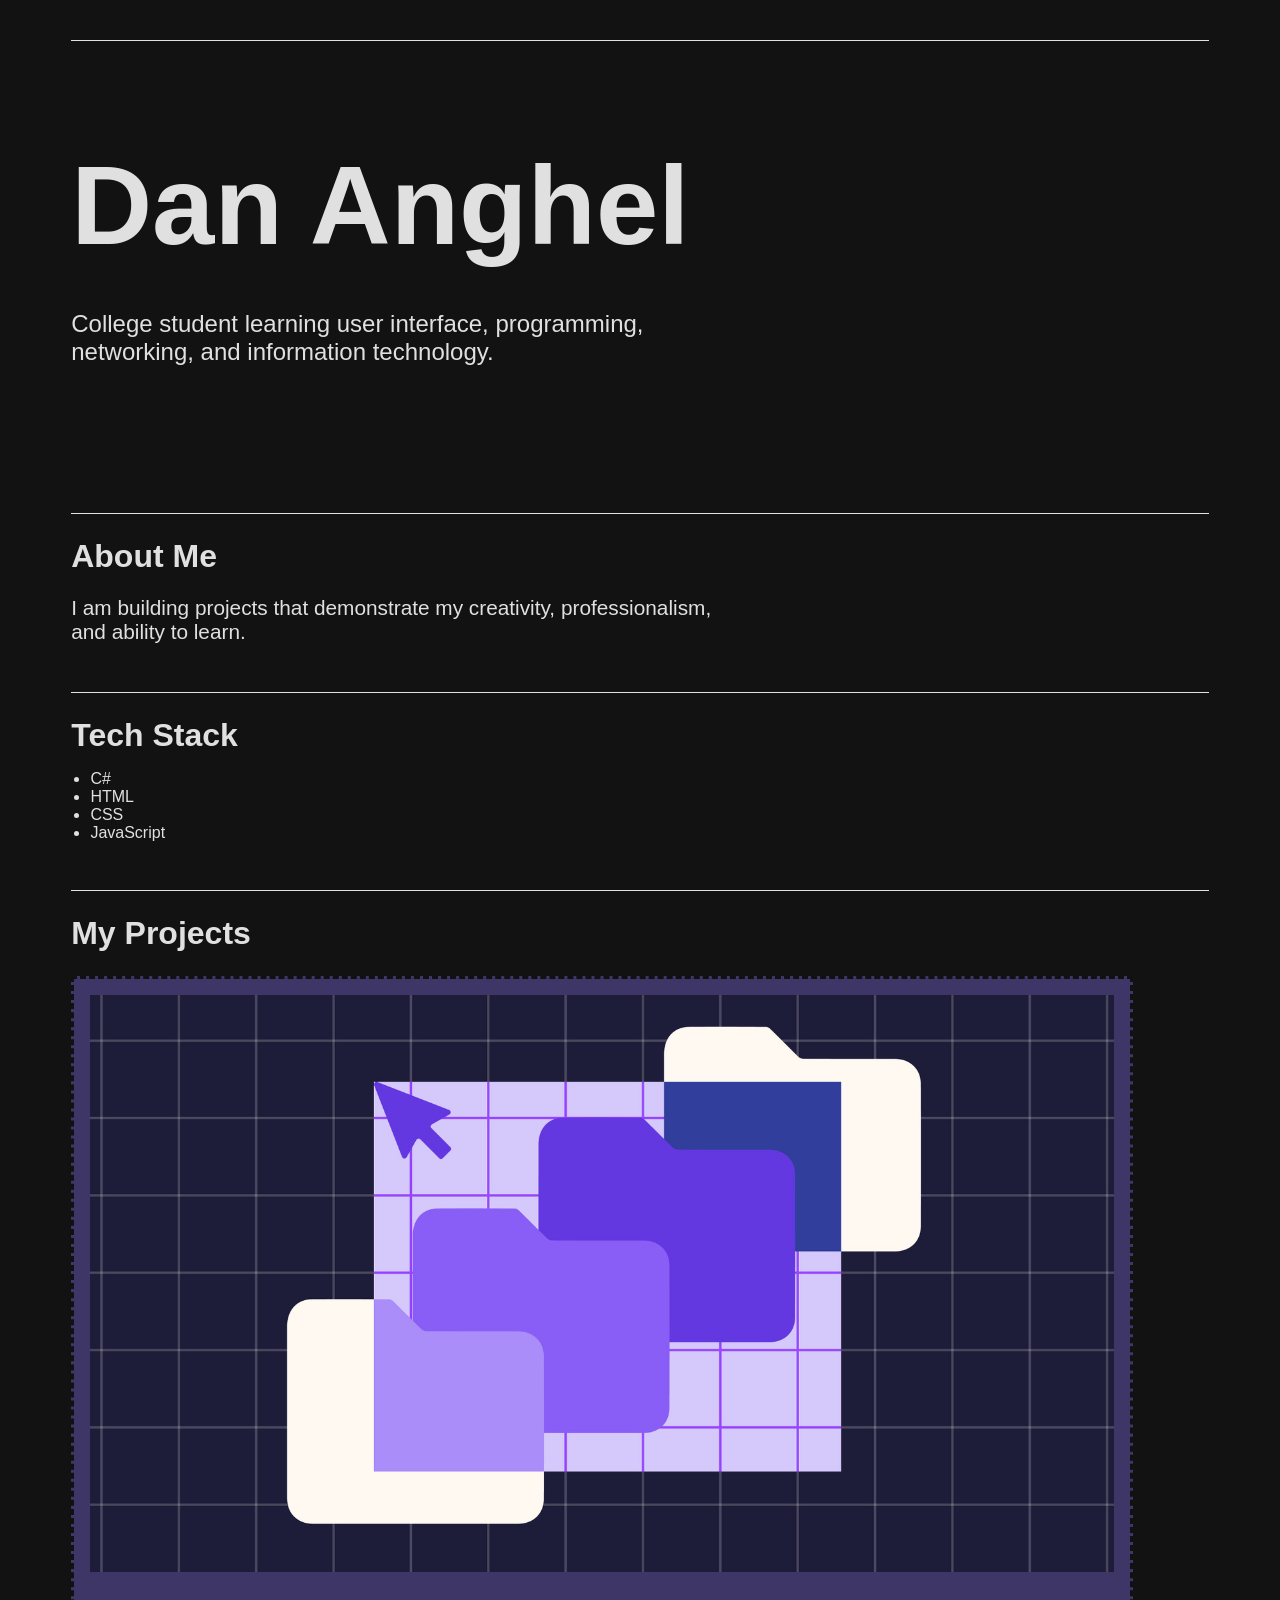
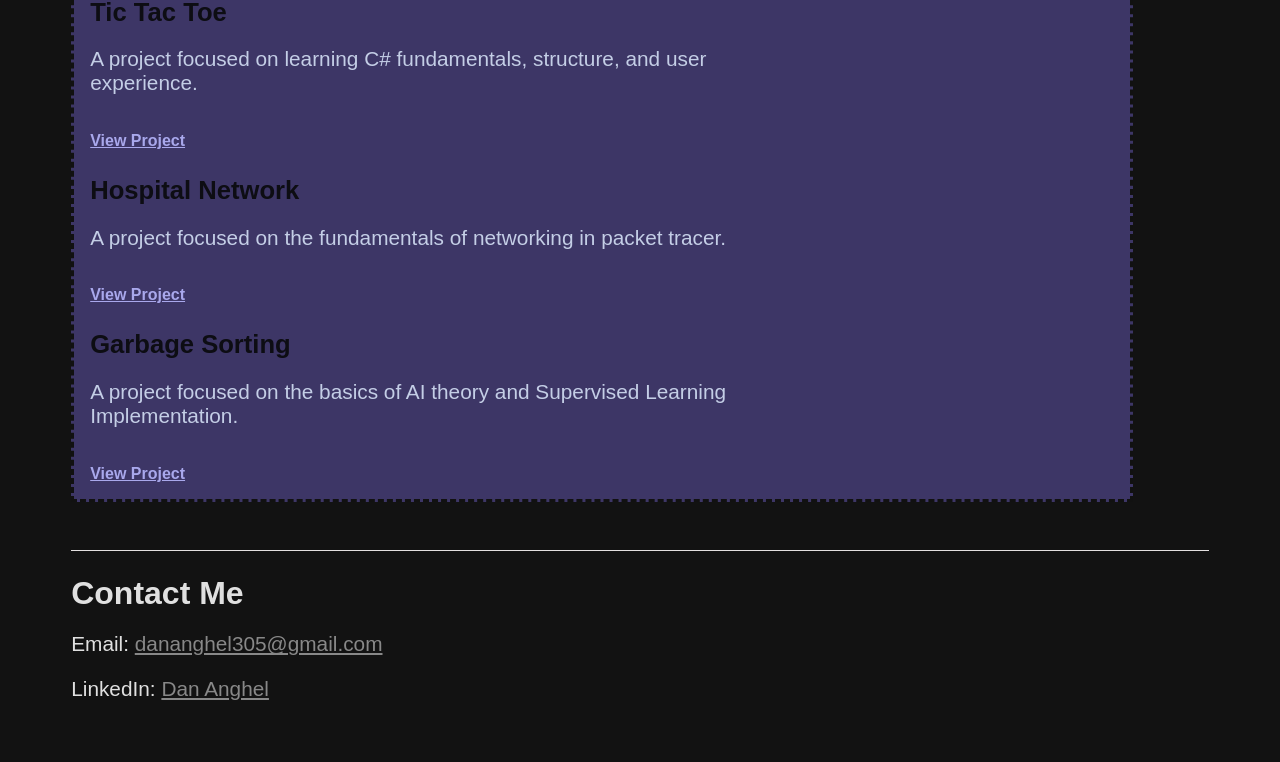
<file: index.html>
<!DOCTYPE html>
<html lang="en">
<head>
    <meta charset="UTF-8">
    <meta name="viewport" content="width=device-width, initial-scale=1.0">
    <title>Dan Anghel Portfolio</title>
     <link rel="stylesheet" href="./styles/global.css">
     <link rel="stylesheet" href="./styles/index.css">
</head>
<body>

    <main>

        <section class="intro">
            <h1>Dan Anghel</h1>

            <p>
                College student learning user interface,
                programming, networking, and information technology.
            </p>
        </section>

        <section class="about">
            <h2>About Me</h2>

            <p>
                I am building projects that demonstrate my creativity,
                professionalism, and ability to learn.
            </p>
        </section>

        <section>
            <h2>Tech Stack</h2>

            <ul>
                <li>C#</li>
                <li>HTML</li>
                <li>CSS</li>
                <li>JavaScript</li>
            </ul>
        </section>

        <section class="projects">
            <h2>My Projects</h2>

            <article>
                <img srcset="./assets/images/Projects_Section-small.jpg 400w, ./assets/images/Projects_Section-medium.jpg 800w, ./assets/images/Projects_Section-large.jpg 1600w"
                sizes="(max-width: 1024px) 100vw,
                1024px"
                src="./assets/images/Projects_Section-medium.jpg" 
                 alt="Preview image of the Projects section">

                <h3>Tic Tac Toe</h3>

                <p>
                    A project focused on learning C# fundamentals, structure,
                    and user experience.
                </p>

                <a href="./pages/project-name-1.html">
                    View Project
                </a>

                <h3>Hospital Network</h3>
                <p>
                    A project focused on the fundamentals 
                    of networking in packet tracer.
                </p>
                <a href="./pages/project-name-2.html">
                    View Project
                </a>

                <h3>Garbage Sorting</h3>
                <p>
                    A project focused on the basics of AI theory 
                    and Supervised Learning Implementation.
                </p>
                <a href="./pages/project-name-3.html">
                    View Project
                </a>

                
            </article>
        </section>

        <section class="contact">
            <h2>Contact Me</h2>

            <p>
                Email:
                <a href="mailto:dananghel305@gmail.com">
                    dananghel305@gmail.com
                </a>
            </p>

            <p>
                LinkedIn:
                <a href="https://www.linkedin.com/in/dan-anghel-326644389/">
                    Dan Anghel
                </a>
            </p>
        </section>

    </main>

</body>
</html>
</file>
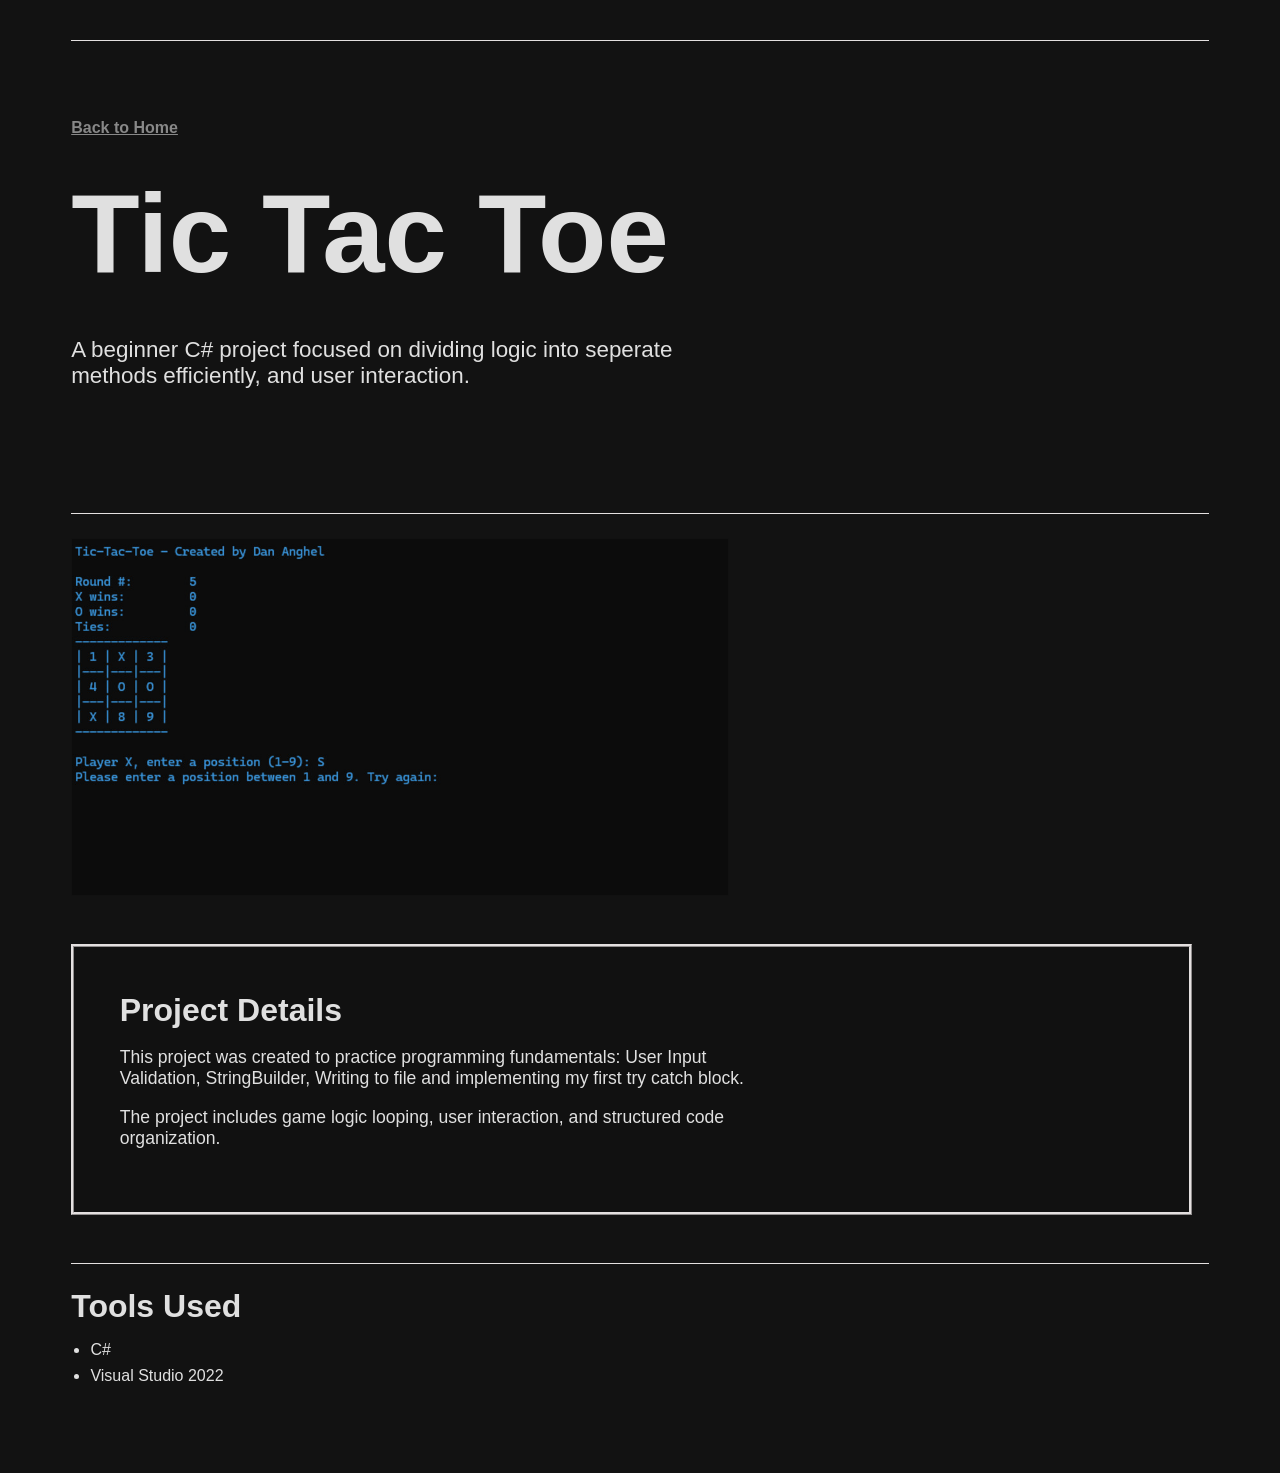
<file: pages/project-name-1.html>
<!DOCTYPE html>
<html lang="en">
<head>
    <meta charset="UTF-8">
    <meta name="viewport" content="width=device-width, initial-scale=1.0">
    <title>Tic Tac Toe</title>

    <link rel="stylesheet" href="../styles/global.css">
    <link rel="stylesheet" href="../styles/project-details.css">
</head>
<body>
        <main>

        <section class=project-header>

            <a href="../index.html">
                 Back to Home
            </a>

            <h1>Tic Tac Toe</h1>

            <p>
                A beginner C# project focused on dividing logic into seperate methods efficiently, and user interaction.
            </p>

        </section>

        <section class="project-image">

            <img
                srcset="../assets/images/TicTacToe-small.jpg 400w, ../assets/images/TicTacToe-medium.jpg 800w, ../assets/images/TicTacToe-large.jpg 1600w"
                sizes="(max-width: 1024px) 100vw,
                1024px"
                src="../assets/images/TicTacToe-medium.jpg" 
                alt="Preview image of Tic Tac Toe project"
            >

        </section>

        <section class="project-details">

            <h2>Project Details</h2>

            <p>
                This project was created to practice
                programming fundamentals: User Input Validation, StringBuilder, Writing to file and implementing my first try catch block.
            </p>

            <p>
                The project includes game logic looping,
                user interaction, and structured code organization.
            </p>

        </section>

        <section class="project-tools">

            <h2>Tools Used</h2>

            <ul>
                <li>C#</li>
                <li>Visual Studio 2022</li>
            </ul>

        </section>

    </main>
</body>
</html>
</file>
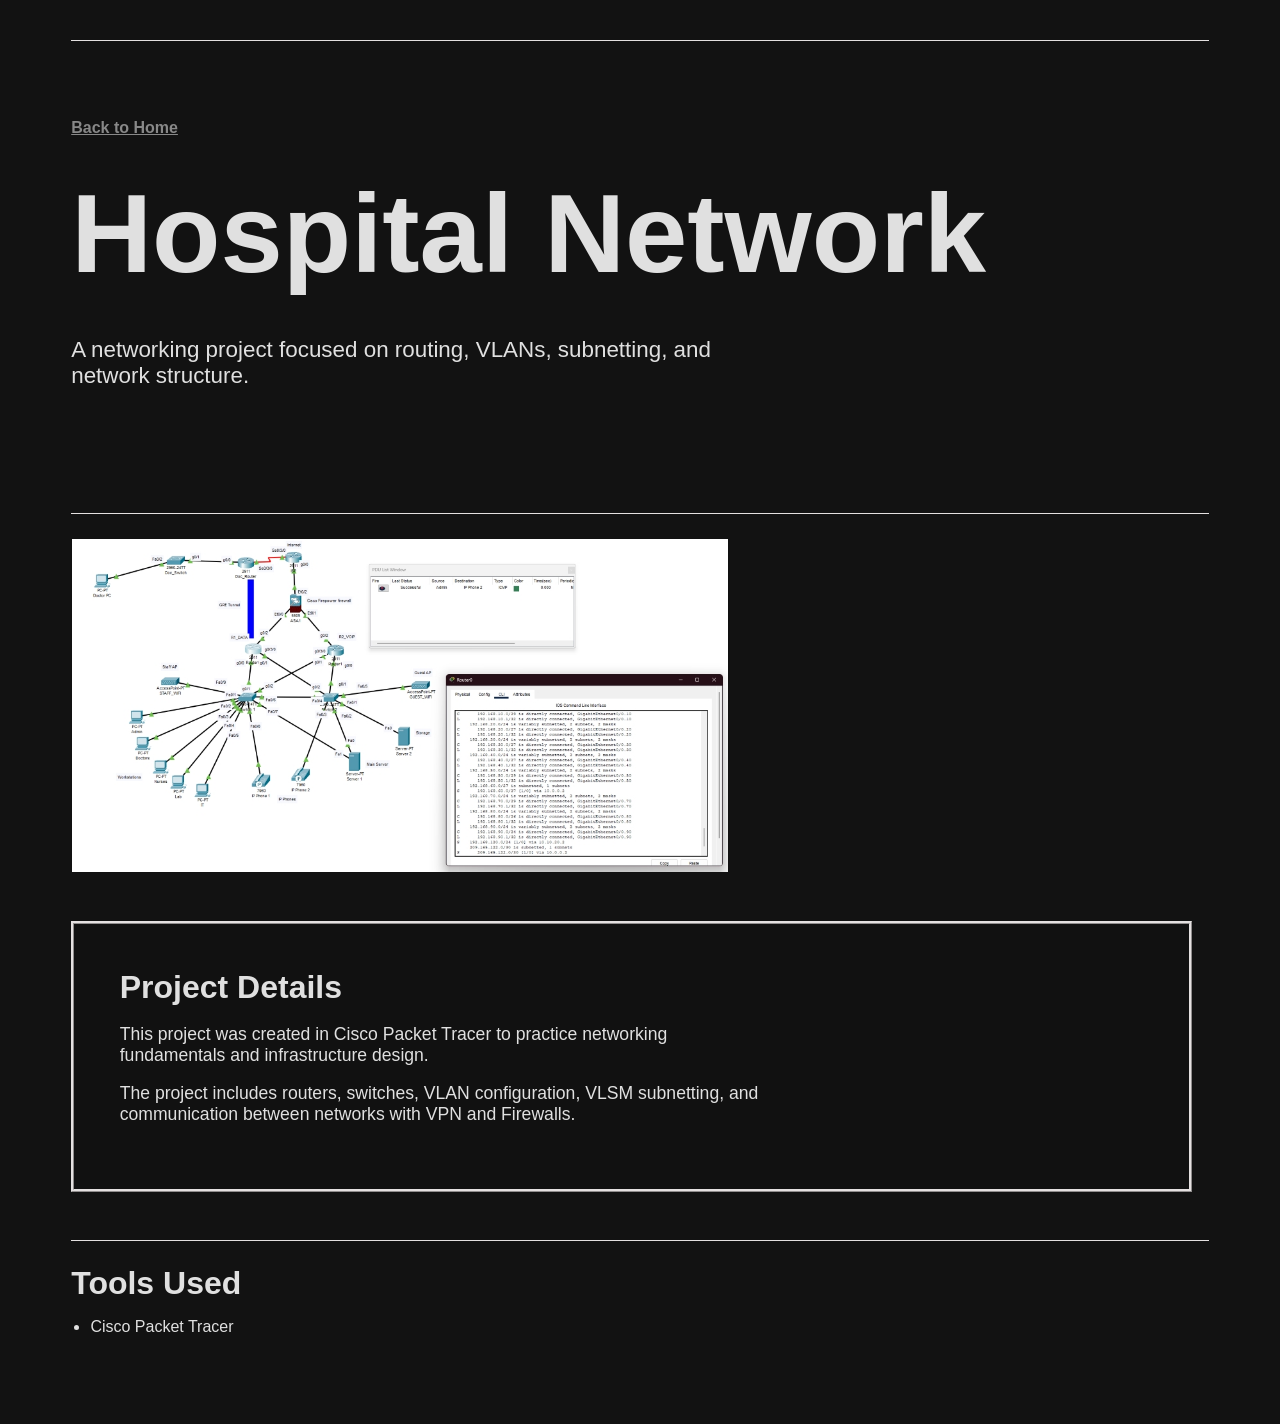
<file: pages/project-name-2.html>
<!DOCTYPE html>
<html lang="en">
<head>
    <meta charset="UTF-8">
    <meta name="viewport" content="width=device-width, initial-scale=1.0">
    <title>Hospital Network</title>

    <link rel="stylesheet" href="../styles/project-details.css">
    <link rel="stylesheet" href="../styles/global.css">
</head>
<body>
     <main>

        <section class="project-header">

            <a href="../index.html">
                Back to Home
            </a>

            <h1>Hospital Network</h1>

            <p>
                A networking project focused on routing,
                VLANs, subnetting, and network structure.
            </p>

        </section>

        <section class="project-image">

            <img
            srcset="../assets/images/Hospital-small.jpg 400w, ../assets/images/Hospital-medium.jpg 800w, ../assets/images/Hospital-large.jpg 1600w"
                sizes="(max-width: 1024px) 100vw,
                1024px"
                src="../assets/images/Hospital-medium.jpg"
                alt="Preview image of Hospital Network project"
            >

        </section>

        <section class="project-details">

            <h2>Project Details</h2>

            <p>
                This project was created in Cisco Packet Tracer
                to practice networking fundamentals and infrastructure design.
            </p>

            <p>
                The project includes routers, switches,
                VLAN configuration, VLSM subnetting, and communication between networks with VPN and Firewalls.
            </p>

        </section>

        <section class="project-tools">

            <h2>Tools Used</h2>

            <ul>
                <li>Cisco Packet Tracer</li>
                
            </ul>

        </section>

    </main>
</body>
</html>
</file>
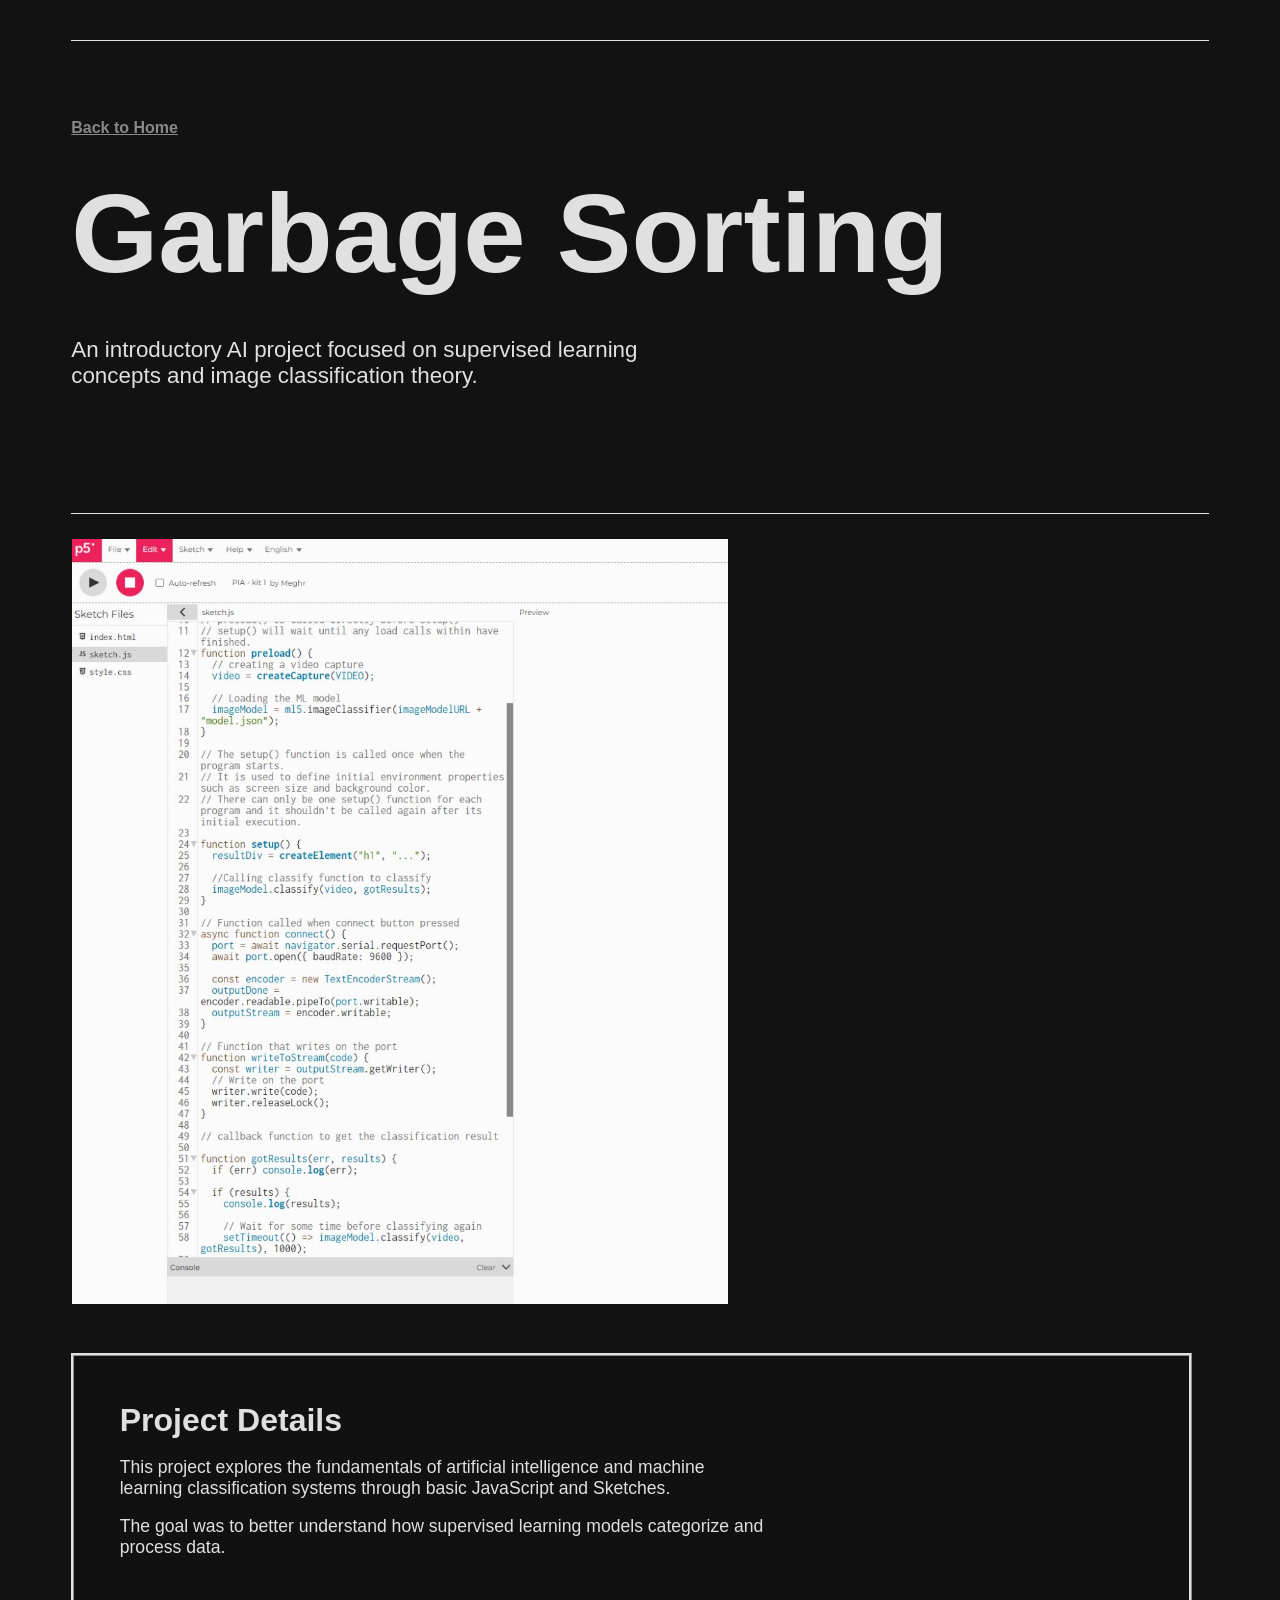
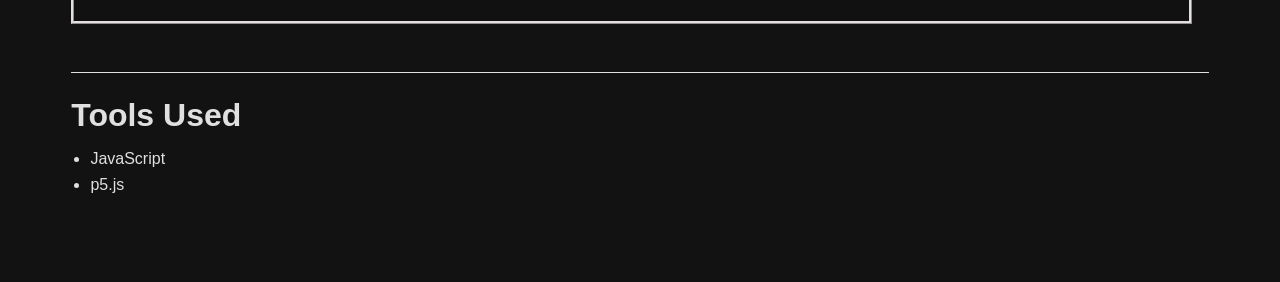
<file: pages/project-name-3.html>
<!DOCTYPE html>
<html lang="en">
<head>
    <meta charset="UTF-8">
    <meta name="viewport" content="width=device-width, initial-scale=1.0">
    <title>Garbage Sorting</title>

    <link rel="stylesheet" href="../styles/global.css">
    <link rel="stylesheet" href="../styles/project-details.css">
</head>
<body>
      <main>

        <section class="project-header">

            <a href="../index.html">
                Back to Home
            </a>

            <h1>Garbage Sorting</h1>

            <p>
                An introductory AI project focused on supervised learning
                concepts and image classification theory.
            </p>

        </section>

        <section class="project-image">

            <img
            srcset="../assets/images/Garbage-small.jpg 400w, ../assets/images/Garbage-medium.jpg 800w, ../assets/images/Garbage-large.jpg 1600w"
                sizes="(max-width: 1024px) 100vw,
                1024px"
                src="../assets/images/Garbage-medium.jpg"
                alt="Preview image of Garbage Sorting project"
            >

        </section>

        <section class="project-details">

            <h2>Project Details</h2>

            <p>
                This project explores the fundamentals of artificial intelligence
                and machine learning classification systems through basic JavaScript and Sketches. 
            </p>

            <p>
                The goal was to better understand how supervised learning models
                categorize and process data.
            </p>

        </section>

        <section class="project-tools">

            <h2>Tools Used</h2>

            <ul>
                <li>JavaScript</li>
                <li>p5.js</li>
                
            </ul>

        </section>

    </main>
</body>
</html>
</file>
<file: styles/global.css>
html {
    font-family: Arial, Helvetica, sans-serif;
    font-size: 100%;
    color:#E0E0E0;
}


img {
    max-width: 100%;
    display: block;
}



body{
    background-color: #121212;
}
</file>
<file: styles/index.css>
main {
    width: 90%;
    margin: 0 auto;
    padding: 2rem 0;
}

section {
    margin-bottom: 3rem;
    border-top: 1px solid #e4e0e0; /* only customize the top border */
    padding-top: 1.5rem;
}

a {
    color: #7097c9;
}

.projects a{
    color: #a9a8ec;
    display: inline-block; /* makes the element only as wide as its content; useful for hover */
}

.projects a:hover{
    color:   #161622;

}

.projects p{
    color: #c4cee6;
}

.projects h3{
    color:#0d0d13;
}

.contact a{
    color: #888888;
}

.contact a:hover{
    color: #e4e0e0;
}
.intro {
    min-height: 15rem;
    display: flex;
    flex-direction: column;
    justify-content: center;
}

h1 {
    font-size: 3rem;
    margin: 0 0 1rem; /* first value is top, second is right and left, third is bottom */
}

h2 {
    font-size: 1.5rem;
    margin: 0 0 1rem;
}

h3 {
    font-size: 1.25rem;
    margin-bottom: 0.5rem;
    
}

p {
    max-width: 650px;
    font-size: 1.1rem;
}



ul {
    padding-left: 1.2rem;
}

.projects {
    display: grid;
    gap: 1.5rem; /*shorthand for row-gap or column-gap*/
    
}

.projects h2 {
    margin-bottom: 0; /*removes the spacing by setting it to 0*/
}

article {
    border: 0.2rem solid #111111; /*makes the border visible and customizable*/
    border-style:dashed;
    padding: 1rem;
    background-color: #3d3666;
    max-width: 1024px; /* makes background color not exceed the max image size*/
}

article a {
    display: block;
    margin-top: 1rem;
    font-weight: bold;
}

.contact {
    margin-bottom: 0;
}




@media (width > 768px) 
{
    

    h1 {
        font-size: 5rem;
    }

     .intro p{
        font-size: 1.3rem;
    } 

     h2 {
    font-size: 2rem;
    
      }

    h3 {
    font-size: 1.45rem;
    
}

    .intro {
    min-height: 20rem;
    }

       p {
    
    font-size: 1.1rem;
   }
}

@media (width > 1024px)
{
    h1{
        font-size: 7rem;
    }

     h2 {
    font-size: 2rem;

      }

       h3 {
    font-size: 1.6rem;
    
}

      
    .intro p{
        font-size: 1.5rem;
    }

    .intro {
    min-height: 25rem;
    }

   

   p {
    font-size: 1.3rem;
   }

   


}
</file>
<file: styles/project-details.css>
main {
    width: 90%;
    margin: 0 auto;
    padding: 2rem 0;
}

section {
    margin-bottom: 3rem;
    border-top: 1px solid #e4e0e0;
    padding-top: 1.5rem;
}

.project-header {
    min-height: 25rem;
    display: flex;
    flex-direction: column;
    justify-content: center;
}

.project-header a {
    margin-bottom: 2rem;
    font-weight: bold;
    color: #888888;
}

.project-header p{
    font-size: 1.1rem;
}

.project-header a:hover{
    color:#e4e0e0;
}

h1 {
    font-size: 3rem;
    margin: 0 0 1rem;
}

h2 {
    font-size: 2rem;
    margin: 0 0 1rem;
}

p {
    max-width: 650px; /* makes the text not surpass 650 px in width*/
}

.project-image img {
    border: 1px solid #111111;
}

.project-details {
    background-color: #111111;
    border: 0.2rem solid #e4e0e0;
     border-style:ridge;
    padding: 1.5rem;
    max-width: 1024px;
}

.project-tools ul {
    padding-left: 1.2rem;
}

.project-tools li {
    margin-bottom: 0.5rem;
}

@media (width > 768px) 
{
    
h1{
    font-size: 5rem;
} 

.project-details {
        padding: 2rem;
    }

    .project-details p{
        font-size: 1.05rem;
    }

    .project-header p{
        font-size: 1.2rem;
    }

}

@media (width > 1024px)
{
    h1{
      font-size: 7rem;
    }

    .project-details {
        padding: 4%;
    }

    .project-details p{
        font-size: 1.1rem;
    }

     .project-header p{
        font-size: 1.4rem;
    }
 
}
</file>
